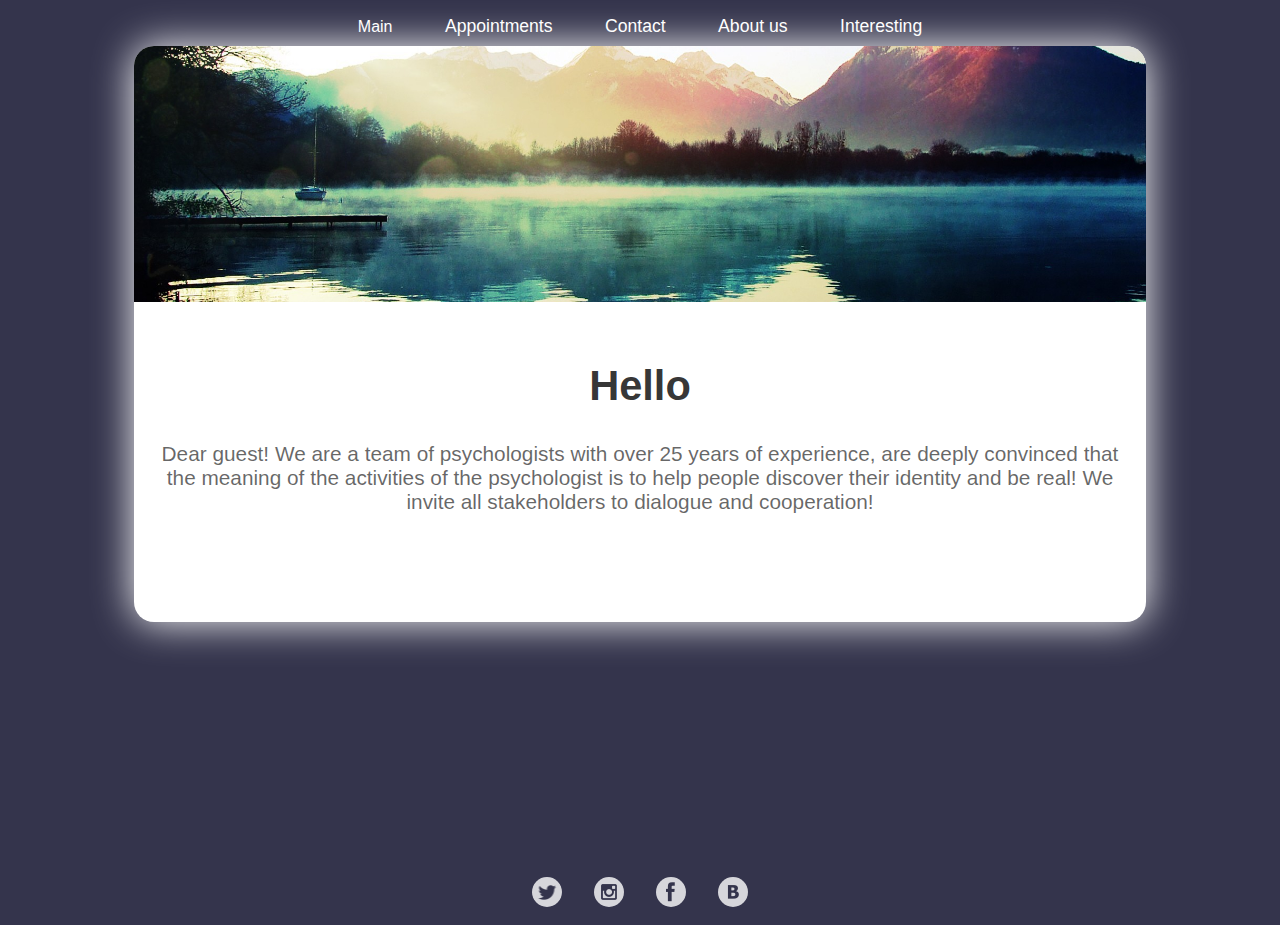
<file: index.html>
<!DOCTYPE html>
<html lang="en">
<head>
    <meta charset="UTF-8">
    <meta name="viewport" content="width=device-width, initial-scale=1, shrink-to-fit=no">
    <title>Main</title>
    <link href="https://necolas.github.io/normalize.css/7.0.0/normalize.css" rel="stylesheet">
    <link href="css/index.css" rel="stylesheet">
    <link href="css/style.css" rel="stylesheet">

</head>
<body>
<!--<div class=wrapper>-->
    <header>
    <input type="checkbox" id="hmt" class="hidden-menu-ticker">
    <label class="btn-menu" for="hmt">
        <span class="first"></span>
        <span class="second"></span>
        <span class="third"></span>
    </label>
    <nav>
        <ul>
        <div><li>Main</li></div>
        <a href="appointments.php"><li>Appointments</li></a>
        <a href="contacts.php"><li>Contact</li></a>
        <a href="about.html"> <li>About us</li></a>
        <a href="intresting.html"><li>Interesting</li></a>
      </ul>
    </nav>
  </header>
    <main>
      <div class="wrapper">
        <section class="container ">
            <div class="image">
            </div>
            <div class="text">
                <h1>Hello</h1>
                <p>Dear guest! We are a team of psychologists with over 25 years of experience, are deeply convinced that the meaning of the activities of the psychologist is to help people discover their identity and be real! We invite all stakeholders to dialogue and cooperation!</p>
            </div>
        </section>
      </div>
    </main>
    <footer>
        <div class="soc">
            <a href="https://twitter.com/hightower_01" class="tw"></a>
            <a href="https://www.instagram.com/irinachibis/" class="inst"></a>
            <a href="https://www.facebook.com/ekaterina.valkovskaya.7" class="fb"></a>
            <a href="https://vk.com/id143216691" class="vk"></a>
        </div>
    </footer>
<!--</div>-->
</body>

</html>
</file>
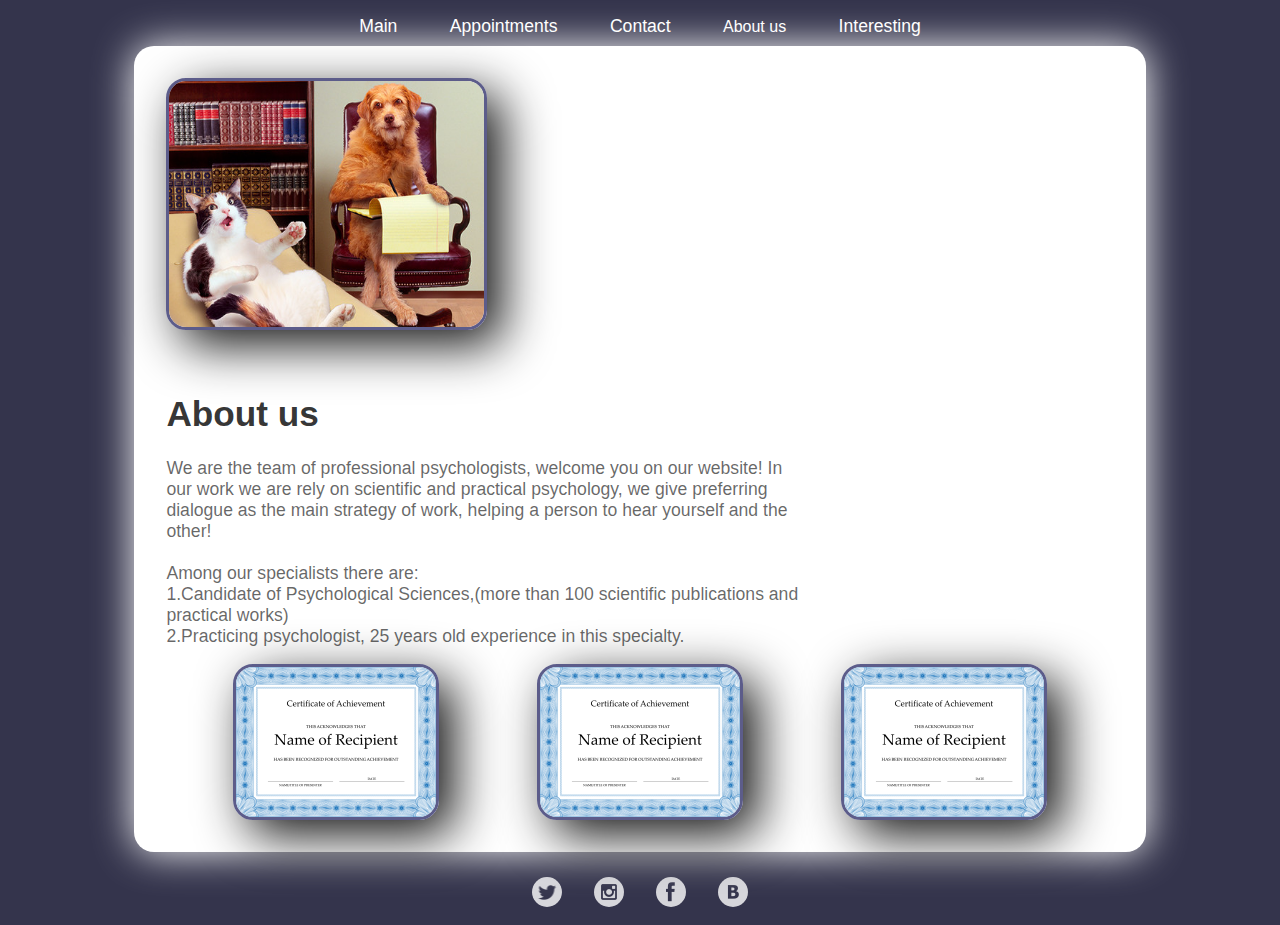
<file: about.html>
<!DOCTYPE html>
<html lang="en">
<head>
    <meta charset="UTF-8">
    <meta name="viewport" content="width=device-width, initial-scale=1, shrink-to-fit=no">
    <title>About us</title>
    <link href="https://necolas.github.io/normalize.css/7.0.0/normalize.css" rel="stylesheet">
    <link href="css/style.css" rel="stylesheet">
    <link href="css/styleabout.css" rel="stylesheet">

</head>
<body>
<div class="wrapper">
    <header>
        <input type="checkbox" id="hmt" class="hidden-menu-ticker">
        <label class="btn-menu" for="hmt">
            <span class="first"></span>
            <span class="second"></span>
            <span class="third"></span>
        </label>
        <nav>
            <ul>
                <a href="index.html"><li>Main</li></a>
                <a href="appointments.php"><li>Appointments</li></a>
                <a href="contacts.php"><li>Contact</li></a>
                <div><li>About us</li></div>
                <a href="intresting.html"><li>Interesting</li></a>
            </ul>
        </nav>
    </header>
    <main>
      <div class="wrapper">
        <section class="container">
            <div class="portrait">
               <img src="img/cat_and_dog.jpeg" alt="we">
            </div>
            <div class="text">
                <h1>About us</h1>
                <p>We are the team of professional psychologists, welcome you on our website!
                  In our work we are rely on scientific and practical psychology, we give
                  preferring dialogue as the main strategy of work, helping a person
                  to hear yourself and the other!
                  <br/><br/>Among our specialists there are:<br/>
                  1.Candidate of Psychological Sciences,(more than 100
                  scientific publications and practical works)<br/>
                  2.Practicing psychologist, 25 years old
                  experience in this specialty.
                </p>
            </div>
            <div class="cert">
                <img class="cert1" src="img/Sertifikat.jpg"> <img class="cert1" src="img/Sertifikat.jpg"> <img class="cert1" src="img/Sertifikat.jpg">
            </div>
        </section>
    </div>
  </main>
    <footer>
        <div class="soc">
            <a href="https://twitter.com/hightower_01" class="tw"></a>
            <a href="https://www.instagram.com/irinachibis/" class="inst"></a>
            <a href="https://www.facebook.com/ekaterina.valkovskaya.7" class="fb"></a>
            <a href="https://vk.com/id143216691" class="vk"></a>
        </div>
    </footer>
<script type="text/javascript" src="http://ajax.googleapis.com/ajax/libs/jquery/3.1.1/jquery.min.js"></script>
<script type="text/javascript" src="js/resize.js"></script>
</div>
</body>
</html>
</file>
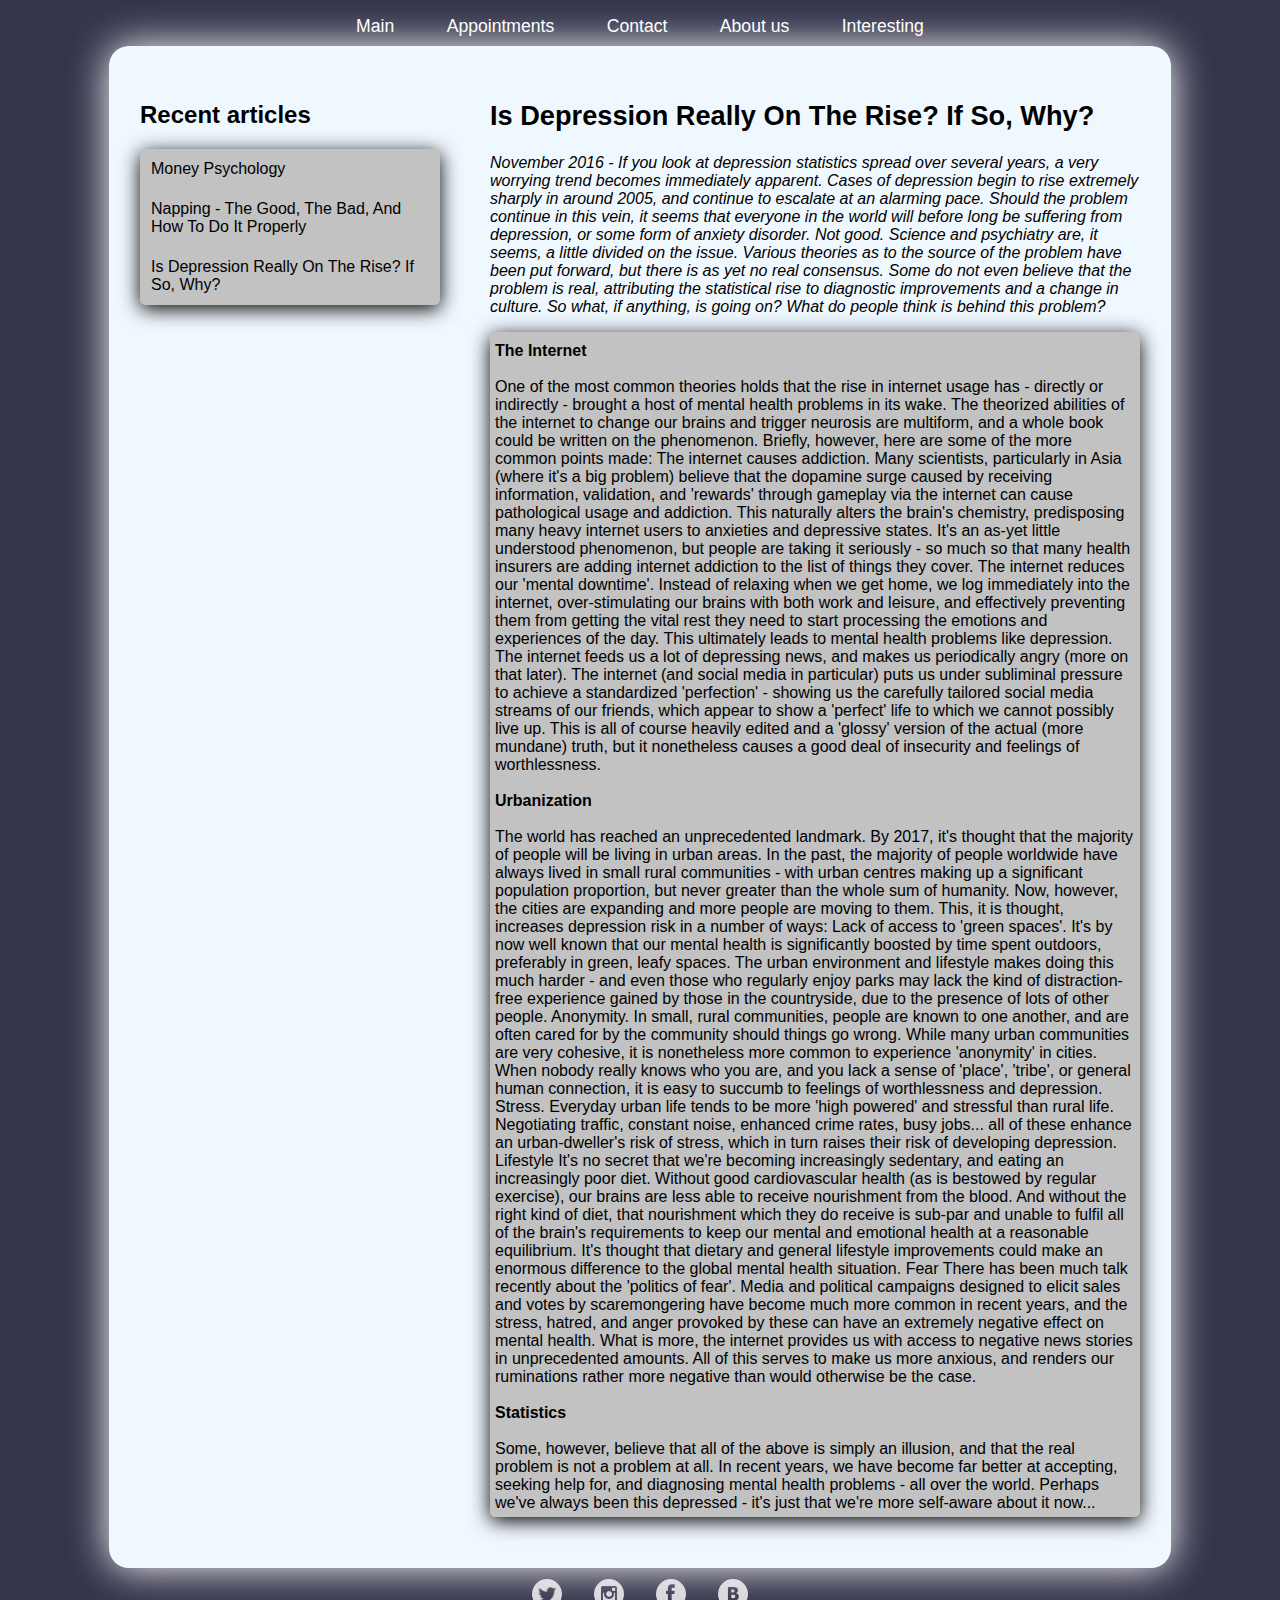
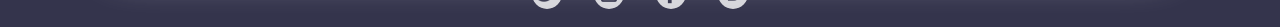
<file: depression.html>
<!DOCTYPE html>
<html>
  <head>
    <meta charset="utf-8">
    <meta name="viewport" content="width=device-width, initial-scale=1, shrink-to-fit=no">
    <title>Depression</title>
    <link href="https://necolas.github.io/normalize.css/7.0.0/normalize.css" rel="stylesheet">
      <link href="css/style.css" rel="stylesheet">
      <link href="css/style_money.css" rel="stylesheet">
  </head>
  <body>
  <header>
      <input type="checkbox" id="hmt" class="hidden-menu-ticker">
      <label class="btn-menu" for="hmt">
          <span class="first"></span>
          <span class="second"></span>
          <span class="third"></span>
      </label>
      <nav>
          <ul>
              <a href="index.html"><li>Main</li></a>
              <a href="appointments.php"><li>Appointments</li></a>
              <a href="contacts.php"><li>Contact</li></a>
              <a href="about.html"> <li>About us</li></a>
              <a href="intresting.html"><li>Interesting</li></a>
          </ul>
      </nav>
  </header>
    <main>
        <div class="wrapper">
      <h1>Depression</h1>
      <section class=" container clearfix">
        <div class="left_side">
          <h2 class="secondary">Recent articles</h2>
          <ul>
            <a href="money_psychology.html"><li>Money Psychology</li></a>
            <a href="napping.html"><li>Napping - The Good, The Bad, And How To Do It Properly</li></a>
            <a href="#"><li>Is Depression Really On The Rise? If So, Why?</li></a>
          </ul>
        </div>
        <div class="right_side">
          <h2 class="primary">Is Depression Really On The Rise? If So, Why?</h2>
          <p class="introduction">November 2016 - If you look at depression statistics spread over several
            years, a very worrying trend becomes immediately apparent. Cases of depression begin to rise
            extremely sharply in around 2005, and continue to escalate at an alarming pace. Should the problem
            continue in this vein, it seems that everyone in the world will before long be suffering from
            depression, or some form of anxiety disorder. Not good. Science and psychiatry are, it seems, a little
            divided on the issue. Various theories as to the source of the problem have been put forward, but there
             is as yet no real consensus. Some do not even believe that the problem is real, attributing the statistical
              rise to diagnostic improvements and a change in culture. So what, if anything, is going on? What do people
               think is behind this problem?
          </p>
          <article>
            <strong> The Internet</strong><br/><br/>

One of the most common theories holds that the rise in internet usage has - directly or indirectly - brought a host of mental health problems in its wake. The theorized abilities of the internet to change our brains and trigger neurosis are multiform, and a whole book could be written on the phenomenon. Briefly, however, here are some of the more common points made:

The internet causes addiction. Many scientists, particularly in Asia (where it's a big problem) believe that the dopamine surge caused by receiving information, validation, and 'rewards' through gameplay via the internet can cause pathological usage and addiction. This naturally alters the brain's chemistry, predisposing many heavy internet users to anxieties and depressive states. It's an as-yet little understood phenomenon, but people are taking it seriously - so much so that many health insurers are adding internet addiction to the list of things they cover.
The internet reduces our 'mental downtime'. Instead of relaxing when we get home, we log immediately into the internet, over-stimulating our brains with both work and leisure, and effectively preventing them from getting the vital rest they need to start processing the emotions and experiences of the day. This ultimately leads to mental health problems like depression.
The internet feeds us a lot of depressing news, and makes us periodically angry (more on that later).
The internet (and social media in particular) puts us under subliminal pressure to achieve a standardized 'perfection' - showing us the carefully tailored social media streams of our friends, which appear to show a 'perfect' life to which we cannot possibly live up. This is all of course heavily edited and a 'glossy' version of the actual (more mundane) truth, but it nonetheless causes a good deal of insecurity and feelings of worthlessness.
<br/><br/><strong>Urbanization</strong><br/><br/>

The world has reached an unprecedented landmark. By 2017, it's thought that the majority of people will be living in urban areas. In the past, the majority of people worldwide have always lived in small rural communities - with urban centres making up a significant population proportion, but never greater than the whole sum of humanity. Now, however, the cities are expanding and more people are moving to them. This, it is thought, increases depression risk in a number of ways:

Lack of access to 'green spaces'. It's by now well known that our mental health is significantly boosted by time spent outdoors, preferably in green, leafy spaces. The urban environment and lifestyle makes doing this much harder - and even those who regularly enjoy parks may lack the kind of distraction-free experience gained by those in the countryside, due to the presence of lots of other people.
Anonymity. In small, rural communities, people are known to one another, and are often cared for by the community should things go wrong. While many urban communities are very cohesive, it is nonetheless more common to experience 'anonymity' in cities. When nobody really knows who you are, and you lack a sense of 'place', 'tribe', or general human connection, it is easy to succumb to feelings of worthlessness and depression.
Stress. Everyday urban life tends to be more 'high powered' and stressful than rural life. Negotiating traffic, constant noise, enhanced crime rates, busy jobs... all of these enhance an urban-dweller's risk of stress, which in turn raises their risk of developing depression.
Lifestyle

It's no secret that we're becoming increasingly sedentary, and eating an increasingly poor diet. Without good cardiovascular health (as is bestowed by regular exercise), our brains are less able to receive nourishment from the blood. And without the right kind of diet, that nourishment which they do receive is sub-par and unable to fulfil all of the brain's requirements to keep our mental and emotional health at a reasonable equilibrium. It's thought that dietary and general lifestyle improvements could make an enormous difference to the global mental health situation.

Fear

There has been much talk recently about the 'politics of fear'. Media and political campaigns designed to elicit sales and votes by scaremongering have become much more common in recent years, and the stress, hatred, and anger provoked by these can have an extremely negative effect on mental health. What is more, the internet provides us with access to negative news stories in unprecedented amounts. All of this serves to make us more anxious, and renders our ruminations rather more negative than would otherwise be the case.

<br/><br/><strong>Statistics</strong><br/><br/>

Some, however, believe that all of the above is simply an illusion, and that the real problem is not a problem at all. In recent years, we have become far better at accepting, seeking help for, and diagnosing mental health problems - all over the world. Perhaps we've always been this depressed - it's just that we're more self-aware about it now...
          </article>
        </div>
      </section>
      </div>
    </main>
    <footer class="clearfix">
      <section class="soc">
        <a href="https://twitter.com/hightower_01" class="tw"></a>
            <a href="https://www.instagram.com/irinachibis/" class="inst"></a>
            <a href="https://www.facebook.com/ekaterina.valkovskaya.7" class="fb"></a>
            <a href="https://vk.com/id143216691" class="vk"></a>
      </section>
    </footer>
  </body>
</html>
</file>
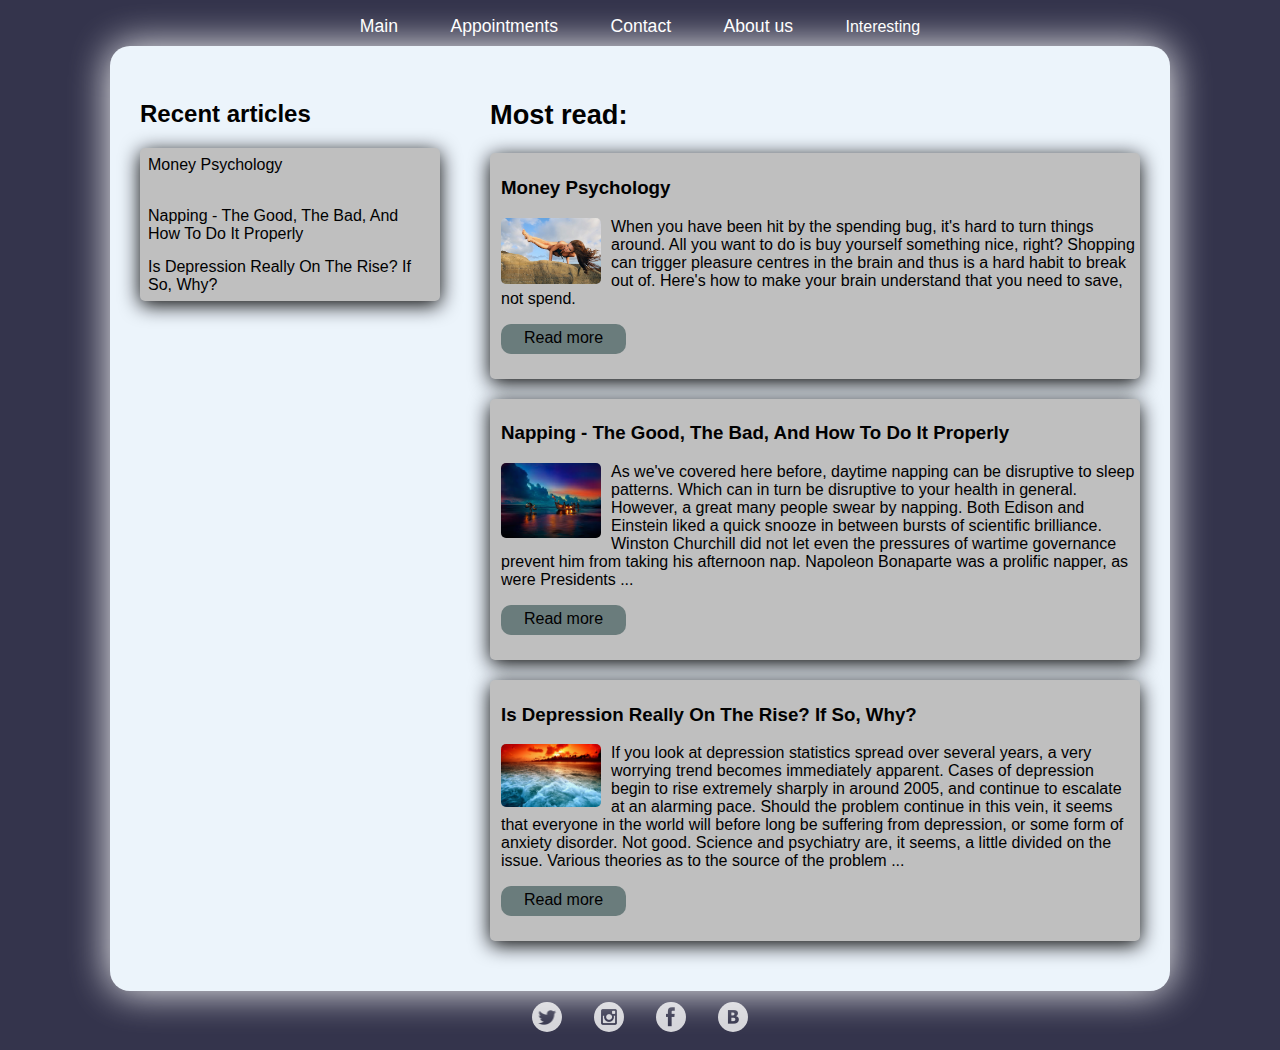
<file: intresting.html>
<!DOCTYPE html>
<html>
  <head>
    <meta charset="utf-8">
    <meta name="viewport" content="width=device-width, initial-scale=1, shrink-to-fit=no">
    <title>Articles</title>
    <link href="https://necolas.github.io/normalize.css/7.0.0/normalize.css" rel="stylesheet">
    <link href="css/style.css" rel="stylesheet">
    <link href="css/style_intresting.css" rel="stylesheet">
  </head>
  <body>
  <div class="wrapper">
    <header>
      <input type="checkbox" id="hmt" class="hidden-menu-ticker">
      <label class="btn-menu" for="hmt">
        <span class="first"></span>
        <span class="second"></span>
        <span class="third"></span>
      </label>
      <nav>
        <ul>
          <a href="index.html"><li>Main</li></a>
          <a href="appointments.php"><li>Appointments</li></a>
          <a href="contacts.php"><li>Contact</li></a>
          <a href="about.html"> <li>About us</li></a>
          <div><li>Interesting</li></div>
        </ul>
      </nav>
    </header>
    <main>
      <div class="wrapper">
      <h1>Articles</h1>
      <section class="container clearfix">
        <div class="left_side">
          <h2 class="secondary">Recent articles</h2>
          <ul>
            <a href="money_psychology.html"><li>Money Psychology</li></a>
            <a href="napping.html"><li>Napping - The Good, The Bad, And How To Do It Properly</li></a>
            <a href="depression.html"><li>Is Depression Really On The Rise? If So, Why?</li></a>
          </ul>
        </div>
        <div class="right_side">
          <h2 class="primary">Most read:</h2>
          <article class="clearfix">
            <h3>Money Psychology</h3>
            <img class="article_image" src="img/joga.jpg" alt="Money Psychology">
            <p>When you have been hit by the spending bug, it's hard to turn things around. All you want to do is
               buy yourself something nice, right? Shopping can trigger pleasure centres in the brain and thus is
               a hard habit to break out of. Here's how to make your brain understand that you need to save, not spend.
            </p>
            <a href="money_psychology.html" class="read_more">Read more</a>
          </article>
          <article class="clearfix">
            <h3>Napping - The Good, The Bad, And How To Do It Properly</h3>
            <img class="article_image" src="img/sky.jpg" alt="Napping - The Good">
            <p>As we've covered here before, daytime napping can be disruptive to sleep patterns. Which can in turn
               be disruptive to your health in general. However, a great many people swear by napping. Both Edison
               and Einstein liked a quick snooze in between bursts of scientific brilliance. Winston Churchill did
               not let even the pressures of wartime governance prevent him from taking his afternoon nap. Napoleon
               Bonaparte was a prolific napper, as were Presidents ...
            </p>
            <a href="napping.html" class="read_more">Read more</a>
          </article>
          <article class="clearfix">
            <h3>Is Depression Really On The Rise? If So, Why?</h3>
            <img class="article_image" src="img/sea.jpg" alt="Depression">
            <p>If you look at depression statistics spread over several years, a very worrying trend becomes immediately
               apparent. Cases of depression begin to rise extremely sharply in around 2005, and continue to escalate at
               an alarming pace. Should the problem continue in this vein, it seems that everyone in the world will before
                long be suffering from depression, or some form of anxiety disorder. Not good. Science and psychiatry are,
                it seems, a little divided on the issue. Various theories as to the source of the problem ...
            </p>
            <a href="depression.html" class="read_more">Read more</a>
          </article>
        </div>
      </section>
      </div>
    </main>
    <footer class="clearfix">
      <section class="soc">
        <a href="https://twitter.com/hightower_01" class="tw"></a>
            <a href="https://www.instagram.com/irinachibis/" class="inst"></a>
            <a href="https://www.facebook.com/ekaterina.valkovskaya.7" class="fb"></a>
            <a href="https://vk.com/id143216691" class="vk"></a>
      </section>
    </footer>
  </div>
  </body>
</html>
</file>
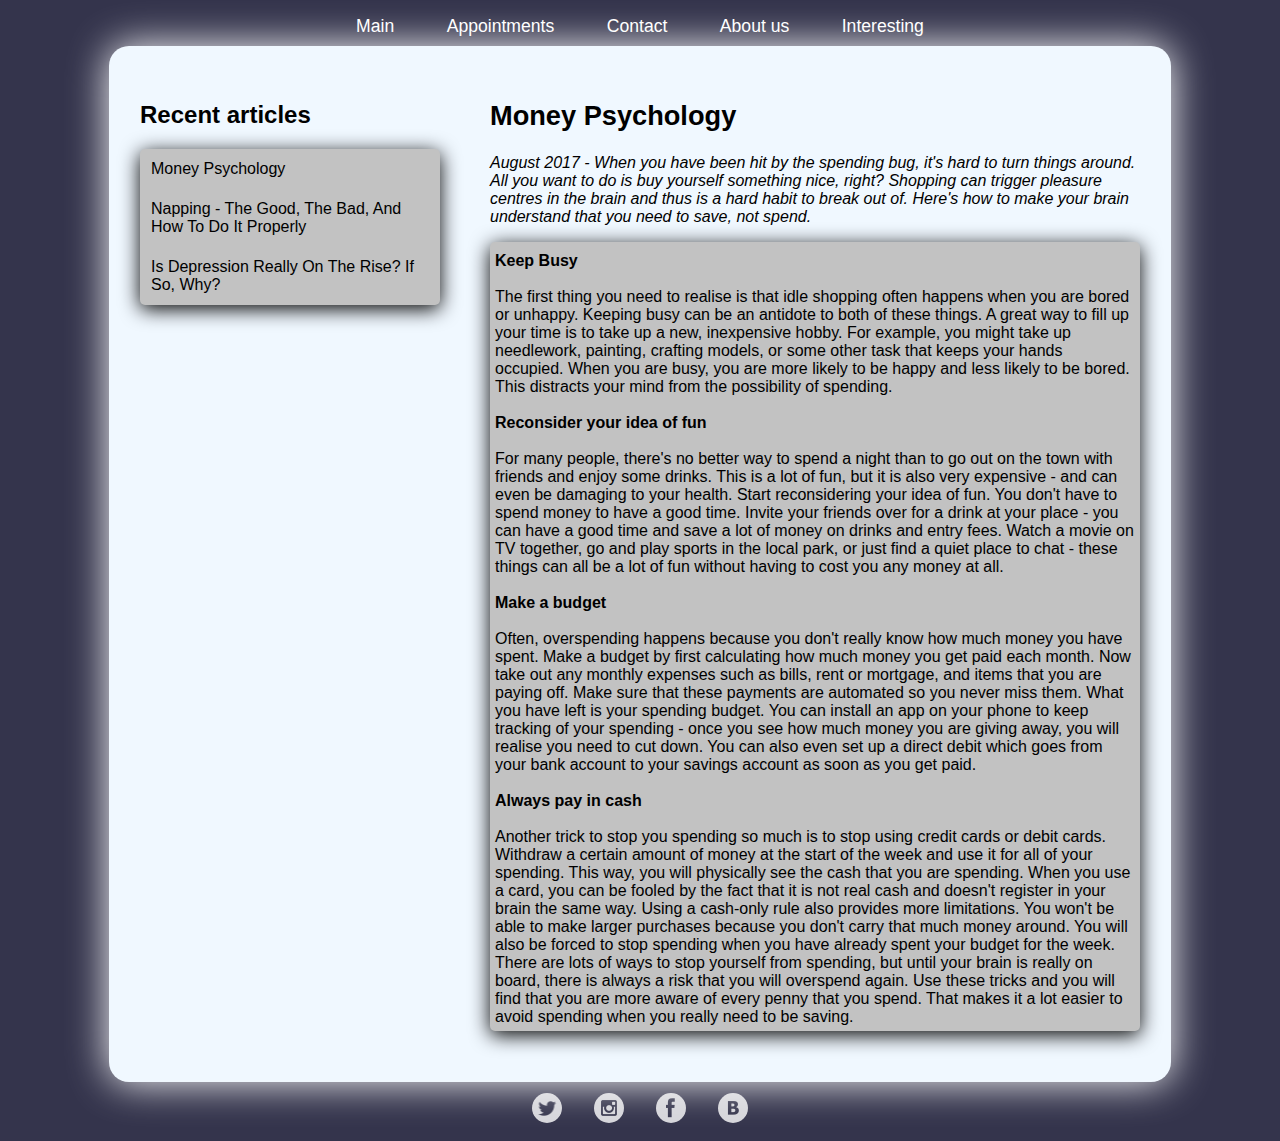
<file: money_psychology.html>
<!DOCTYPE html>
<html>
  <head>
    <meta charset="utf-8">
    <meta name="viewport" content="width=device-width, initial-scale=1, shrink-to-fit=no">
    <title>Money Psychology</title>
    <link href="https://necolas.github.io/normalize.css/7.0.0/normalize.css" rel="stylesheet">
      <link href="css/style.css" rel="stylesheet">
      <link href="css/style_money.css" rel="stylesheet">
  </head>
  <body>
  <header>
      <input type="checkbox" id="hmt" class="hidden-menu-ticker">
      <label class="btn-menu" for="hmt">
          <span class="first"></span>
          <span class="second"></span>
          <span class="third"></span>
      </label>
      <nav>
          <ul>
              <a href="index.html"><li>Main</li></a>
              <a href="appointments.php"><li>Appointments</li></a>
              <a href="contacts.php"><li>Contact</li></a>
              <a href="about.html"> <li>About us</li></a>
              <a href="intresting.html"><li>Interesting</li></a>
          </ul>
      </nav>
  </header>
    <main>
        <div class="wrapper">
      <h1>Money Psychology</h1>
      <section class="main container clearfix">
        <div class="left_side">
          <h2 class="secondary">Recent articles</h2>
          <ul>
            <a href="#"><li>Money Psychology</li></a>
            <a href="napping.html"><li>Napping - The Good, The Bad, And How To Do It Properly</li></a>
            <a href="depression.html"><li>Is Depression Really On The Rise? If So, Why?</li></a>
          </ul>
        </div>
        <div class="right_side">
          <h2 class="primary">Money Psychology</h2>
          <p class="introduction">August 2017 - When you have been hit by the spending bug, it's hard to turn things around.
             All you want to do is buy yourself something nice, right? Shopping can trigger pleasure centres
              in the brain and thus is a hard habit to break out of. Here's how to make your brain understand
              that you need to save, not spend.
         </p>
          <article>
            <strong>Keep Busy</strong><br/><br/>

  The first thing you need to realise is that idle shopping often happens when you are bored or unhappy. Keeping busy can be an antidote to both of these things. A great way to fill up your time is to take up a new, inexpensive hobby. For example, you might take up needlework, painting, crafting models, or some other task that keeps your hands occupied. When you are busy, you are more likely to be happy and less likely to be bored. This distracts your mind from the possibility of spending.

  <br/><br/><strong>Reconsider your idea of fun</strong><br/><br/>

  For many people, there's no better way to spend a night than to go out on the town with friends and enjoy some drinks. This is a lot of fun, but it is also very expensive - and can even be damaging to your health. Start reconsidering your idea of fun. You don't have to spend money to have a good time. Invite your friends over for a drink at your place - you can have a good time and save a lot of money on drinks and entry fees. Watch a movie on TV together, go and play sports in the local park, or just find a quiet place to chat - these things can all be a lot of fun without having to cost you any money at all.

  <br/><br/><strong>Make a budget</strong><br/><br/>

  Often, overspending happens because you don't really know how much money you have spent. Make a budget by first calculating how much money you get paid each month. Now take out any monthly expenses such as bills, rent or mortgage, and items that you are paying off. Make sure that these payments are automated so you never miss them. What you have left is your spending budget. You can install an app on your phone to keep tracking of your spending - once you see how much money you are giving away, you will realise you need to cut down. You can also even set up a direct debit which goes from your bank account to your savings account as soon as you get paid.

  <br/><br/><strong>Always pay in cash</strong><br/><br/>

  Another trick to stop you spending so much is to stop using credit cards or debit cards. Withdraw a certain amount of money at the start of the week and use it for all of your spending. This way, you will physically see the cash that you are spending. When you use a card, you can be fooled by the fact that it is not real cash and doesn't register in your brain the same way. Using a cash-only rule also provides more limitations. You won't be able to make larger purchases because you don't carry that much money around. You will also be forced to stop spending when you have already spent your budget for the week.

  There are lots of ways to stop yourself from spending, but until your brain is really on board, there is always a risk that you will overspend again. Use these tricks and you will find that you are more aware of every penny that you spend. That makes it a lot easier to avoid spending when you really need to be saving.
          </article>
        </div>
      </section>
        </div>
    </main>
    <footer class=" clearfix">
      <section class="soc">
        <a href="https://twitter.com/hightower_01" class="tw"></a>
        <a href="https://www.instagram.com/irinachibis/" class="inst"></a>
        <a href="https://www.facebook.com/ekaterina.valkovskaya.7" class="fb"></a>
        <a href="https://vk.com/id143216691" class="vk"></a>
      </section>
    </footer>
  </body>
</html>
</file>
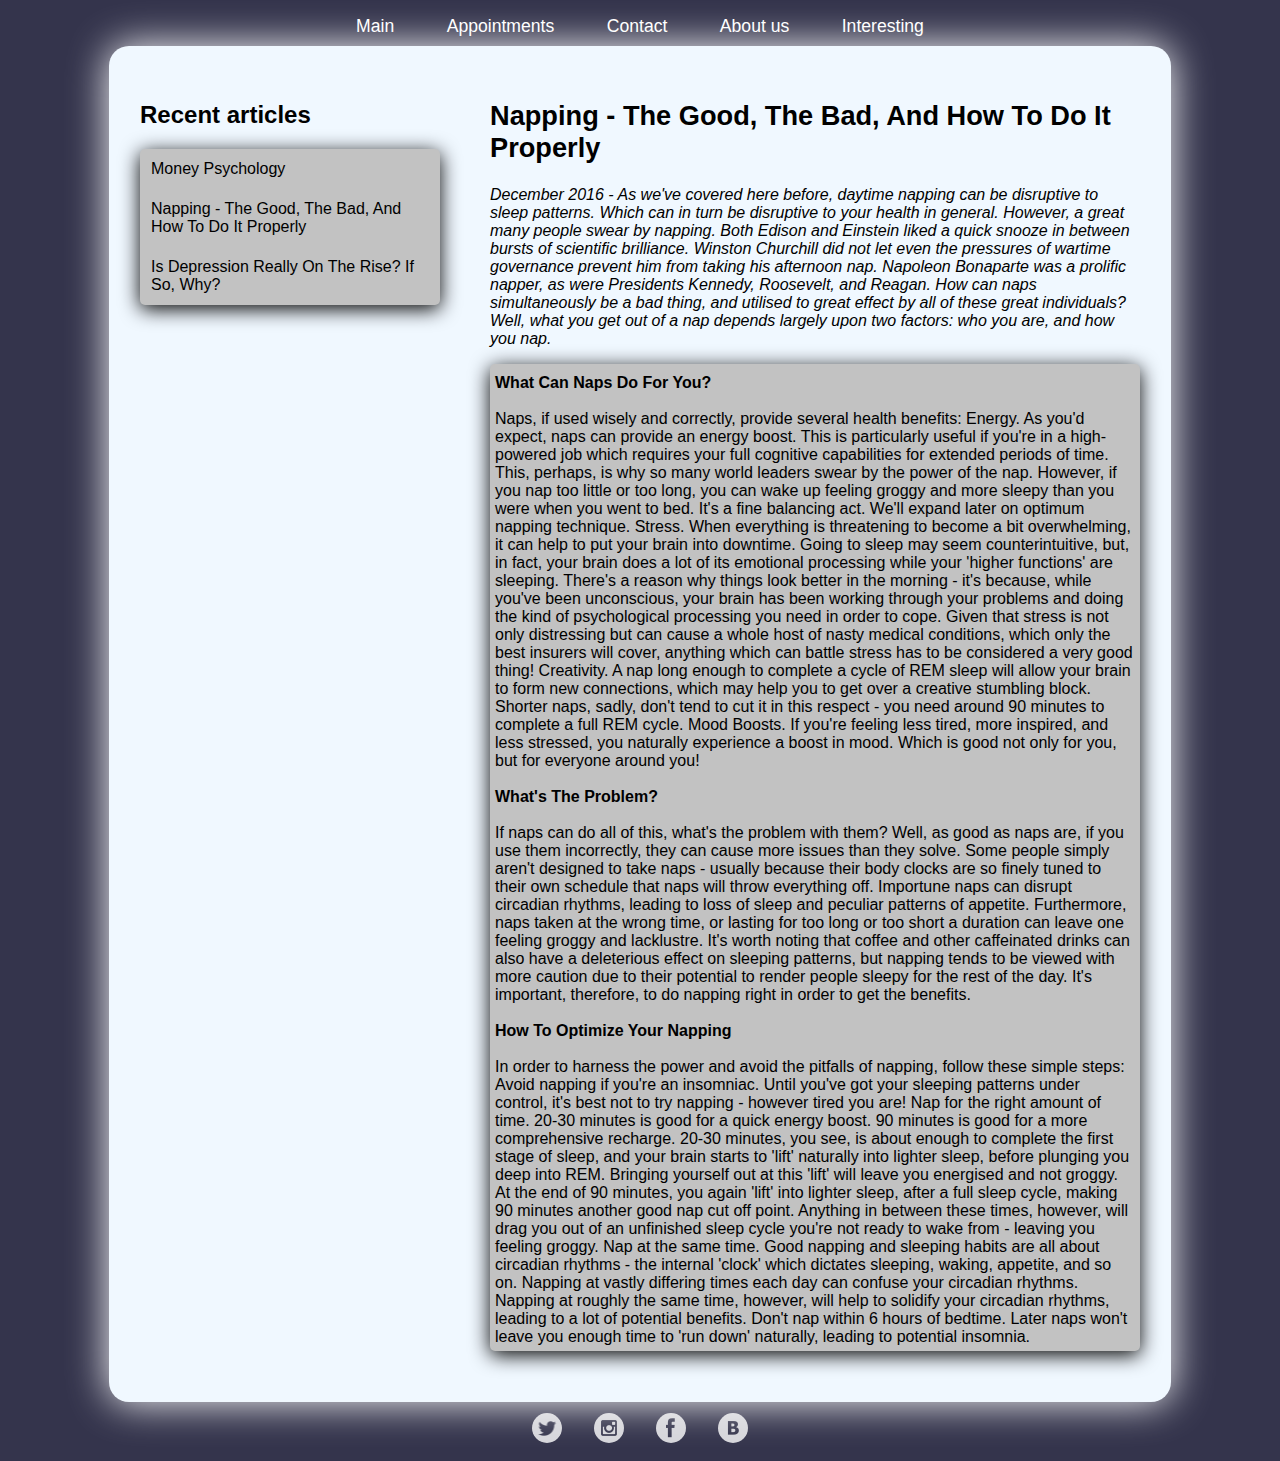
<file: napping.html>
<!DOCTYPE html>
<html>
  <head>
    <meta charset="utf-8">
    <meta name="viewport" content="width=device-width, initial-scale=1, shrink-to-fit=no">
    <title>Napping</title>
    <link href="https://necolas.github.io/normalize.css/7.0.0/normalize.css" rel="stylesheet">
      <link href="css/style.css" rel="stylesheet">
      <link href="css/style_money.css" rel="stylesheet">
  </head>
  <body>
  <header>
      <input type="checkbox" id="hmt" class="hidden-menu-ticker">
      <label class="btn-menu" for="hmt">
          <span class="first"></span>
          <span class="second"></span>
          <span class="third"></span>
      </label>
      <nav>
          <ul>
              <a href="index.html"><li>Main</li></a>
              <a href="appointments.php"><li>Appointments</li></a>
              <a href="contacts.php"><li>Contact</li></a>
              <a href="about.html"> <li>About us</li></a>
              <a href="intresting.html"><li>Interesting</li></a>
          </ul>
      </nav>
  </header>
    <main>
        <div class="wrapper">
      <h1>Napping</h1>
      <section class="container clearfix">
        <div class="left_side">
          <h2 class="secondary">Recent articles</h2>
          <ul>
            <a href="money_psychology.html"><li>Money Psychology</li></a>
            <a href="#"><li>Napping - The Good, The Bad, And How To Do It Properly</li></a>
            <a href="depression.html"><li>Is Depression Really On The Rise? If So, Why?</li></a>
          </ul>
        </div>
        <div class="right_side">
          <h2 class="primary">Napping - The Good, The Bad, And How To Do It Properly</h2>
          <p class="introduction">December 2016 - As we've covered here before, daytime napping can be disruptive
             to sleep patterns. Which can in turn be disruptive to your health in general. However, a great many
             people swear by napping. Both Edison and Einstein liked a quick snooze in between bursts of scientific
              brilliance. Winston Churchill did not let even the pressures of wartime governance prevent him from
              taking his afternoon nap. Napoleon Bonaparte was a prolific napper, as were Presidents Kennedy, Roosevelt,
              and Reagan. How can naps simultaneously be a bad thing, and utilised to great effect by all of these great
               individuals? Well, what you get out of a nap depends largely upon two factors: who you are, and how you nap.
         </p>
          <article>
            <strong>  What Can Naps Do For You?</strong><br/>

              <br/>Naps, if used wisely and correctly, provide several health benefits:
  Energy. As you'd expect, naps can provide an energy boost. This is particularly useful if you're in a high-powered job which requires your full cognitive capabilities for extended periods of time. This, perhaps, is why so many world leaders swear by the power of the nap. However, if you nap too little or too long, you can wake up feeling groggy and more sleepy than you were when you went to bed. It's a fine balancing act. We'll expand later on optimum napping technique.
  Stress. When everything is threatening to become a bit overwhelming, it can help to put your brain into downtime. Going to sleep may seem counterintuitive, but, in fact, your brain does a lot of its emotional processing while your 'higher functions' are sleeping. There's a reason why things look better in the morning - it's because, while you've been unconscious, your brain has been working through your problems and doing the kind of psychological processing you need in order to cope. Given that stress is not only distressing but can cause a whole host of nasty medical conditions, which only the best insurers will cover, anything which can battle stress has to be considered a very good thing!
  Creativity. A nap long enough to complete a cycle of REM sleep will allow your brain to form new connections, which may help you to get over a creative stumbling block. Shorter naps, sadly, don't tend to cut it in this respect - you need around 90 minutes to complete a full REM cycle.
  Mood Boosts. If you're feeling less tired, more inspired, and less stressed, you naturally experience a boost in mood. Which is good not only for you, but for everyone around you!
  <br/><br/><strong>What's The Problem?</strong><br/><br/>

  If naps can do all of this, what's the problem with them? Well, as good as naps are, if you use them incorrectly, they can cause more issues than they solve. Some people simply aren't designed to take naps - usually because their body clocks are so finely tuned to their own schedule that naps will throw everything off. Importune naps can disrupt circadian rhythms, leading to loss of sleep and peculiar patterns of appetite. Furthermore, naps taken at the wrong time, or lasting for too long or too short a duration can leave one feeling groggy and lacklustre. It's worth noting that coffee and other caffeinated drinks can also have a deleterious effect on sleeping patterns, but napping tends to be viewed with more caution due to their potential to render people sleepy for the rest of the day. It's important, therefore, to do napping right in order to get the benefits.

  <br/><br/><strong>How To Optimize Your Napping</strong><br/><br/>

  In order to harness the power and avoid the pitfalls of napping, follow these simple steps:

  Avoid napping if you're an insomniac. Until you've got your sleeping patterns under control, it's best not to try napping - however tired you are!
  Nap for the right amount of time. 20-30 minutes is good for a quick energy boost. 90 minutes is good for a more comprehensive recharge. 20-30 minutes, you see, is about enough to complete the first stage of sleep, and your brain starts to 'lift' naturally into lighter sleep, before plunging you deep into REM. Bringing yourself out at this 'lift' will leave you energised and not groggy. At the end of 90 minutes, you again 'lift' into lighter sleep, after a full sleep cycle, making 90 minutes another good nap cut off point. Anything in between these times, however, will drag you out of an unfinished sleep cycle you're not ready to wake from - leaving you feeling groggy.
  Nap at the same time. Good napping and sleeping habits are all about circadian rhythms - the internal 'clock' which dictates sleeping, waking, appetite, and so on. Napping at vastly differing times each day can confuse your circadian rhythms. Napping at roughly the same time, however, will help to solidify your circadian rhythms, leading to a lot of potential benefits.
  Don't nap within 6 hours of bedtime. Later naps won't leave you enough time to 'run down' naturally, leading to potential insomnia.

          </article>
        </div>
      </section>
      </div>
    </main>
    <footer class="clearfix">
      <section class="soc">
        <a href="https://twitter.com/hightower_01" class="tw"></a>
        <a href="https://www.instagram.com/irinachibis/" class="inst"></a>
        <a href="https://www.facebook.com/ekaterina.valkovskaya.7" class="fb"></a>
        <a href="https://vk.com/id143216691" class="vk"></a>
      </section>
    </footer>
  </body>
</html>
</file>
<file: css/index.css>
.image {

    background-image: url("../img/fon.jpg");
    -webkit-border-radius: 20px 20px 0 0;
    border-radius: 20px 20px 0 0;
    background-position: center center;
    background-size: 100%;
    height: 16rem;
}

.text {
    height: 16rem;
    padding: 2rem 1rem 2rem 1rem;
    text-align: center;
    font-family: MS Sans Serif, sans-serif;
    font-size: 1.3em;
    color: rgba(00,00,00,0.6);
}

.text p {
    margin-top: 2rem;
}

@media (max-width: 35em) {
    .image {
        background-repeat: no-repeat;
        border-radius: 0;
        background-position: center top;
        background-size: 100%;
    }

    main .wrapper{
        padding: 0;
    }

     .container {
        width: 540px;
        max-width: 100%;
        height: auto;
    }
    .text{
        height: auto;
    }
    .background
    {
        border-radius: 0;
        box-shadow: none;
    }
}
</file>
<file: css/style.css>
body {
    background-color: #34344c;
    font-family: Arial, Verdana, sans-serif;
}

h1 {
    color: rgba(00,00,00,0.8);
}


.wrapper {
    min-height: calc(100vh - 80px);
}

header {
    display: flex;
    flex-direction: column;
    justify-content: center;
    background: #34344c;
    margin-bottom: 1px;

}

.hidden-menu-ticker {
    display: none;
}

nav {
    text-align: center;
}

nav ul {
    padding-left: 0;
    margin: 0;
}



li {
    list-style-type: none;
    color: white;
    text-decoration: none;
}

nav a li {
    padding: 0.5rem 1.5rem 0.5rem 1.5rem;
    display: inline-block;
    color: white;
    text-decoration: none;
    font-size: 1.1em;
    font-family: Arial, Verdana, sans-serif;

}

nav div {
    padding: 0.5rem 1.5rem 0.5rem 1.5rem;
    display: inline-block;

}

nav div:hover{
    background-color: #5c5c8a;
    text-decoration: none;
    color: white;
    cursor: pointer;
    /*border-radius: 8px;*/
}

nav a:hover,
nav a:focus,
nav a:active {
    background-color: #5c5c8a;
    text-decoration: none;
    color: white;
    z-index: 100;
    /*border-radius: 8px;*/
}


.container {
    position: relative;
    max-width: 100%;
    width: 80%;
    margin: 0 auto;
    background-color: white;
    padding: 0;
    display: flex;
    flex-direction: column;
    flex-wrap: wrap;
    border-radius: 20px;
    -webkit-box-shadow: 0 0 40px 0 rgba(255,255,255,1);
    box-shadow: 0 0 40px 0 rgba(255,255,255,1);
    /*opacity: 0.98;*/
}


footer {
    background: #34344c;
    margin-top: 10px;
    /*padding: 0.5rem;*/
    display: flex;
    flex-direction: column;
    justify-content: center;
    padding-bottom: 10px;

}

.soc {
    background: #34344c;

    display: flex;
    flex-direction: row;
    justify-content: center;
}


footer .soc a {
    display: inline-block;
    width: 30px;
    height:30px;
    margin: 0 1rem 0 1rem;
    margin-top: 1px;
    border-radius: 50%;
    background-position: center center; /* Положение фона */
    background-repeat: no-repeat;
}

.tw {
    background-image: url(../img/tw.png);
    /*background-position: center center; /* Положение фона */
    background-repeat: no-repeat;
    background-color:#34344c;
}

.inst {
    background-image: url(../img/inst.png);
    /*background-position: center center; /* Положение фона */
    background-repeat: no-repeat;
    background-color:#34344c;
}

.fb {
    background-image: url(../img/fb.png);
    /*background-position: center center; /* Положение фона */
    background-repeat: no-repeat;
    background-color:#34344c;
}
.vk {
    background-image: url(../img/vk.png);
    background-repeat: no-repeat;
    background-color:#34344c;
}


@media (max-width: 35em) {

    .container {
        width: 100%;
        border-radius: 0;
        box-shadow: none;
    }

    nav ul {
        display: flex;
        position: fixed;
        list-style: none;
        flex-direction: column;
        text-align: center;
        margin: 0;
        box-sizing: border-box;
        height: 215px;
        background-color: #34344c;
        width: 100%;
        top: -215px;
        transition: 1s;
        z-index: 2;
    }

    nav ul li
    {
        margin-left: auto;
        margin-top: 5px;
    }

    .btn-menu {
        display: block;
        color: #34344c;
        background-color: #5c5c8a;
        padding: 5px;
        position: fixed;
        top: 5px;
        right: 5px;
        cursor: pointer;
        transition: 1s;
        z-index: 3;
        width: 35px;
        opacity: 0.85;

    }
    .btn-menu span {
        display: block;
        height: 5px;
        background-color: #34344c;
        margin: 5px 0 0;
        transition: all .1s linear .23s;
        position: relative;
    }
    .btn-menu span.first {
        margin-top: 0;
    }
    .hidden-menu-ticker:checked ~ .btn-menu {
        top: 175px;
    }
    .hidden-menu-ticker:checked ~ nav ul{
        top: 0;
    }
    .hidden-menu-ticker:checked ~ .btn-menu span.first {
        -webkit-transform: rotate(45deg);
        top: 10px;
    }
    .hidden-menu-ticker:checked ~ .btn-menu span.second {
        opacity: 0;
    }
    .hidden-menu-ticker:checked ~ .btn-menu span.third {
        -webkit-transform: rotate(-45deg);
        top: -10px;
    }
}


.clearfix::after {
    content: "";
    display: table;
    clear: both;
}


.primary {
    font-size: 1.7em;
}

.secondary {
    margin-top: 12px;
}
</file>
<file: css/styleabout.css>
.container {
    flex-flow: row wrap;
}

.text{
    width: 40rem;
    padding: 2rem 2rem 0 2rem;
    font-family: "MS Sans Serif", sans-serif;
    font-size: 1.1em;
    color: rgba(00,00,00,0.6);
}

.text h1 {
    margin-top: 0;
    color: rgba(00,00,00,0.8);
}
.portrait {
    padding: 2rem;
    display: flex;
}

.portrait img {
    border: solid;
    border-color: #5c5c8a;
    -webkit-box-shadow: 15px 15px 50px 0 rgba(19,19,19,1);
    box-shadow: 15px 15px 50px 0 rgba(19,19,19,1);
    border-radius: 20px;
    width: 315px;
    height: 246px;
}

.cert {

    display: flex;
    justify-content: space-evenly;
    flex-flow: row wrap;
    width: 100%;
}

.cert img {
    width: 200px;
    height: 150px;
    border: solid;
    border-color: #5c5c8a;
    border-radius: 20px;
    -webkit-box-shadow: 15px 15px 50px 0 rgba(19,19,19,1);
    box-shadow: 15px 15px 50px 0 rgba(19,19,19,1);
    margin-bottom: 2rem;
}

.resize {
    position: absolute;
    height:100%;
    width:100%;
    top:0;
    left:0;
    display:none;
    text-align:center;
}

.resize_bg {
    background:rgba(0,0,0,0.8);
    position:absolute;
    z-index:1;
    height:100%;
    width:100%;
}

.resize_img {
    position: relative;
    margin:2rem auto;
    z-index:2;
    max-height:94%;
    max-width:94%;

}

@media (max-width: 575px){
    .background{
        width: 100%;
        max-width: 100%;
        display: flex;
        flex-direction: column ;
        border-radius: 0;
        height: auto;
        box-shadow: none;
    }
    .portrait{
        background-color: #34344c;
        justify-content: center;
        width:100%;
    }
    .portrait img{

        box-shadow: none;

    }
    .text{
        width: auto;
        height: auto;
    }
    .cert
    {

        flex-flow: column;
    }
    .cert img
    {
        margin:1rem auto;
    }
}
</file>
<file: css/style_money.css>
h1 {
  display: none;
}

.container {
  display: block;
  background: #f0f8ff;
  max-width: 1000px;
  width: 80%;
  margin: 0 auto;
  padding: 31px;
}

.left_side {
  float:left;
  width: 30%;
  min-height: 200px;
  position: relative;
  top: 12px;
}

.left_side ul {
  shadow: 0 4px 20px 0 rgba(00,00,00,1);
  box-shadow: 0 4px 20px 0 rgba(00,00,00,1);
  background: #c2c2c2;
  border-radius: 5px;
  padding:0;
}

.left_side li {
  padding: 8px;
  color: black;
}

.left_side a {
  display: block;
  padding: 3px;
  text-decoration: none;
}

.left_side a:hover {
  background: #a8a8a8;
}

.right_side {
  float:right;
  width: 65%;
  min-height: 200px;
}

article {
  background: #c2c2c2;
  margin-bottom: 20px;
  padding: 5px;
  padding-top: 10px;
  border-radius: 5px;
  box-shadow: 0 4px 20px 0 rgba(00,00,00,1);

}

.introduction {
  font-style:italic;
}



@media only screen and (max-width: 40.063em) {



  h2 {
    display: none;
  }





  .feedback .btn {
    border-radius: 0;
  }

  h1 {
    display: block;
    color: white;
    margin: 0;

      padding: 5% 0 5% 5%;

  }

  .left_side {
    display: none;
  }

  .contanier {
    margin: 0;
    padding: 10px;
    width: 100%;
    border-radius: 0;
  }

  .right_side {
    width: 94%;
    float: none;
    margin: 0 auto;
  }


  footer {
    margin-top: 7px;
  }

}
</file>
<file: css/style_intresting.css>
h1 {
  display: none;
}

.container {
  background-color: #f0f8ff;
  display: block;
  max-width: 1000px;
  padding: 30px;
  opacity: 0.98;
}

.left_side {
  float:left;
  width: 30%;
  min-height: 200px;
  position: relative;
  top: 12px;
}

.left_side ul {
  box-shadow: 0 4px 20px 0 rgba(00,00,00,1);
  background: #c2c2c2;
  border-radius: 5px;
  padding:0;
}

.left_side li {
  padding: 5px;
  color: black;
    height: 35px;
}

.left_side a {
  display: block;
  padding: 3px;
  text-decoration: none;
}

.left_side a:hover {
  background: #a8a8a8;
}

.right_side {
  float:right;
  width: 65%;
  min-height: 200px;
}

article {
  background: #c2c2c2;
  margin-bottom: 20px;
  padding: 5px;
  padding-left: 11px;
  border-radius: 5px;
  box-shadow: 0 4px 20px 0 rgba(00,00,00,1);
}

.read_more {
  text-decoration:none;
  display: block;
  width: 125px;
  height: 30px;
  background: #6c7e7d;
  text-align: center;
  box-sizing: border-box;
  color: black;
  border-radius: 10px;
  box-shadow: none;
  padding-top: 5px;
  margin-bottom: 20px
}

.read_more:active{
  background: #a8a8a8;
  box-shadow: 0 4px 10px 0 #545763;
}

img {
  width: 100px;
  float: left;
  margin-right: 10px;
  border-radius: 5px;
}


/*Small screen*/
@media only screen and (max-width: 30.063em) {

  h1 {
    display: block;
    color: white;
    padding-left: 5%;
  }

  .left_side {
    display: none;
  }

  .container {
    padding: 10px;
    width: 94%;
    border-radius: 0;
  }

  .right_side {
    width: 94%;
    float: none;
    margin: 0 auto;
  }

  footer {
    margin-top: 7px;
  }
}
</file>
